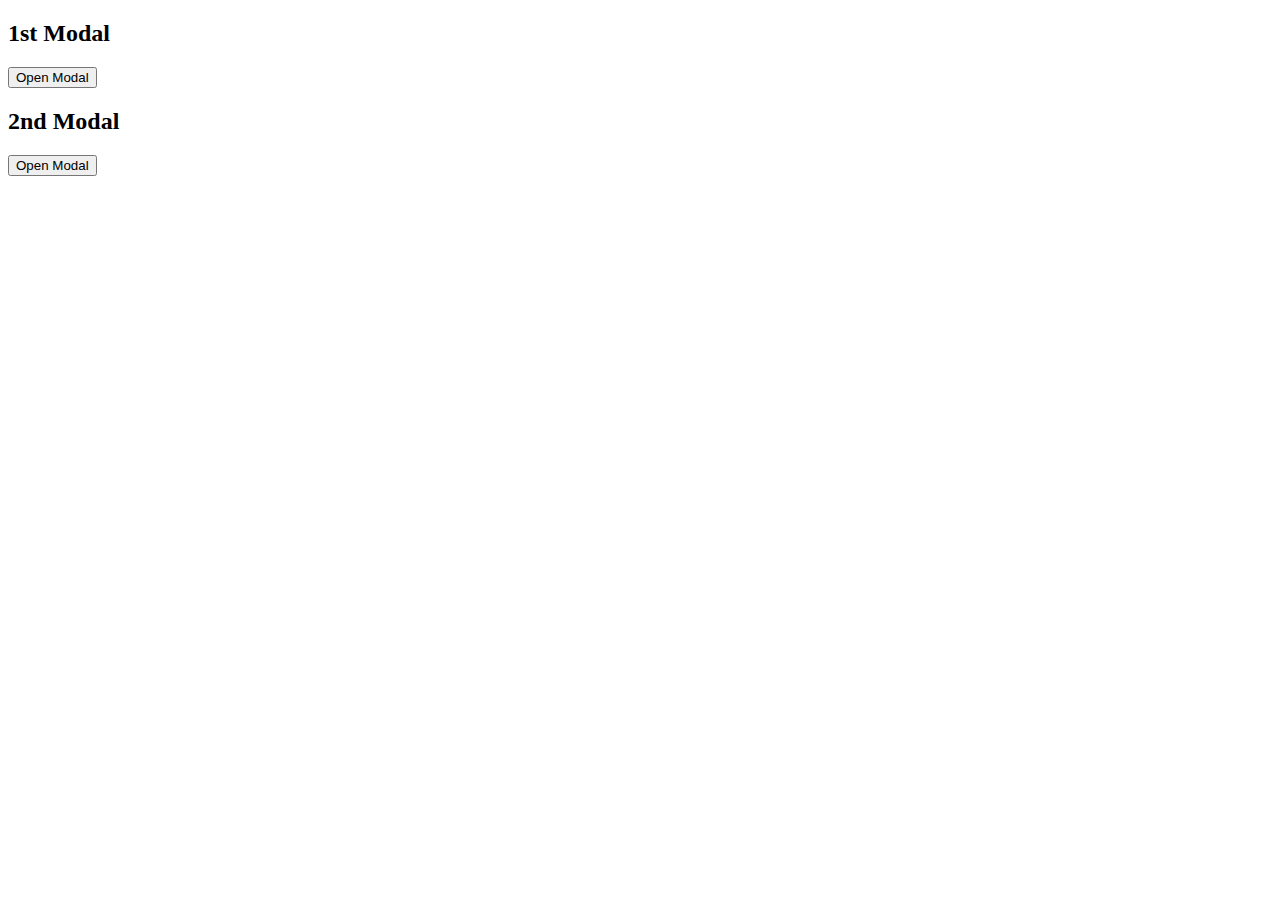
<file: MultipleModals/index.html>
<!DOCTYPE html>
<html lang="en">
<head>
  <meta charset="UTF-8">
  <meta name="viewport" content="width=device-width, initial-scale=1.0">
  <title>Multiple Modals</title>
  <link rel="stylesheet" href="styles.css">
</head>
<body>
  <h2>1st Modal</h2>

<!-- Trigger/Open The Modal -->
<button class="modal-button" href="#myModal1">Open Modal</button>

<!-- The Modal -->
<div id="myModal1" class="modal">

  <!-- Modal content -->
  <div class="modal-content">
    <div class="modal-header">
      <span class="close">×</span>
      <h2>Modal Header</h2>
    </div>
    <div class="modal-body">
      <p>Lorem ipsum dolor sit amet consectetur adipisicing elit. Veritatis repudiandae perferendis quaerat rem, ducimus sequi optio quam quas possimus minima nulla qui officiis amet ipsa ratione hic deleniti beatae quo.</p>
      <p>Lorem ipsum dolor sit amet, consectetur adipisicing elit. Velit nostrum tempora officia nisi molestiae veritatis distinctio quam, nemo sapiente eum.</p>
    </div>
    <div class="modal-footer">
      <h3>Modal Footer</h3>
    </div>
  </div>

</div>

<h2>2nd Modal</h2>

<!-- Trigger/Open The Modal -->
<button class="modal-button" href="#myModal2">Open Modal</button>

<!-- The Modal -->
<div id="myModal2" class="modal">

  <!-- Modal content -->
  <div class="modal-content">
    <div class="modal-header">
      <span class="close">×</span>
      <h2>Modal Header</h2>
    </div>
    <div class="modal-body">
      <p>Lorem ipsum dolor sit, amet consectetur adipisicing elit. Sunt omnis fuga corporis laborum tempora unde? Laudantium quo, libero nemo tempora labore iste soluta, modi, quasi expedita a blanditiis ratione quos.</p>
      <p>Lorem, ipsum dolor sit amet consectetur adipisicing elit. Facere, voluptatum.</p>
    </div>
    <div class="modal-footer">
      <h3>Modal Footer</h3>
    </div>
  </div>

</div>

<script src="main.js"></script>
</body>
</html>
</file>
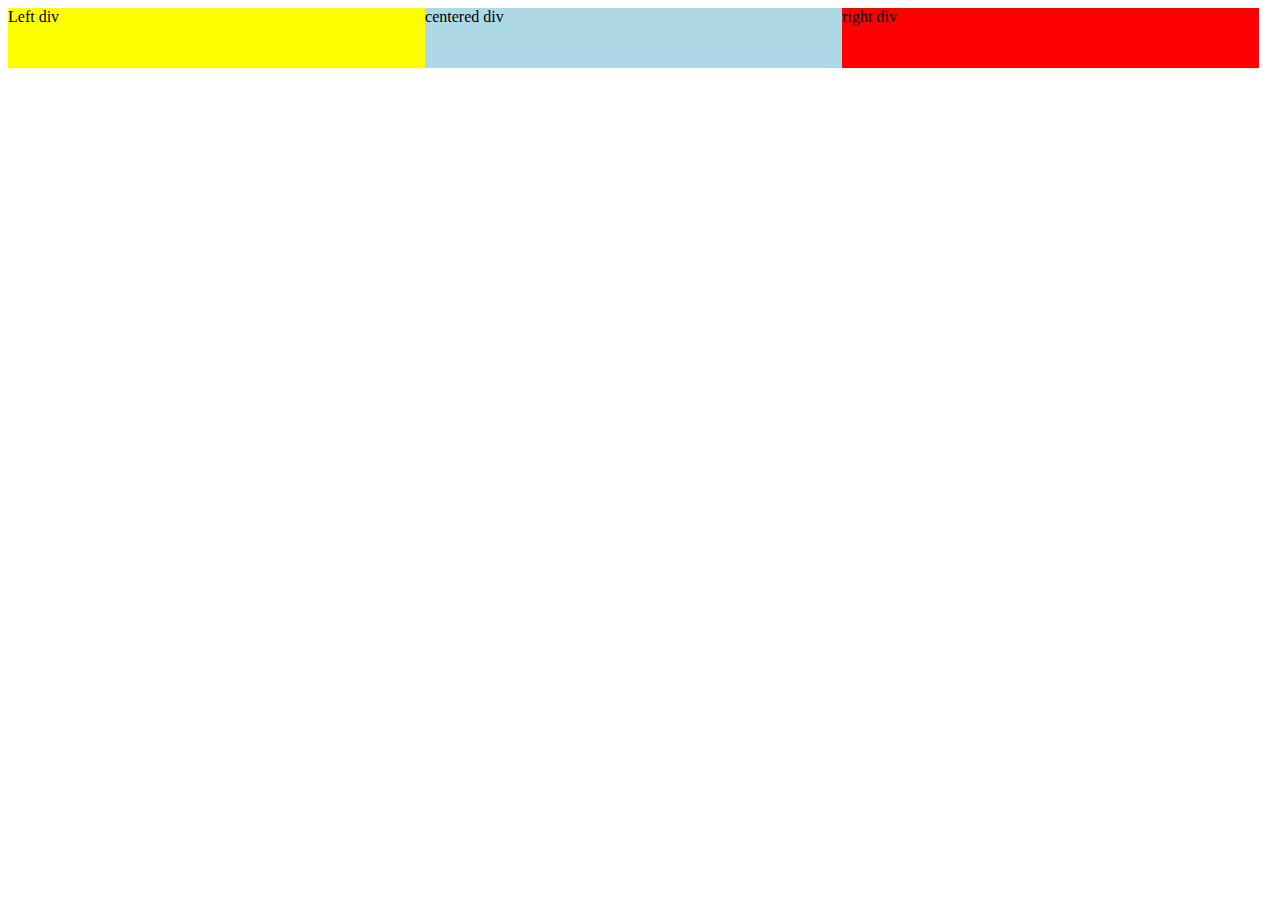
<file: HTML-CSS-Flexbox-Grid/flexbox.html>
<!DOCTYPE html>
<html lang="en">
  <head>
    <meta charset="UTF-8" />
    <meta name="viewport" content="width=device-width, initial-scale=1.0" />
    <meta http-equiv="X-UA-Compatible" content="ie=edge" />
    <title>Flexbox</title>
    <style>
      .container {
        display: flex;
        flex-direction: row;
      }
      .container div {
        width: 33%;
        height: 60px;
      }

      .left {
        background: yellow;
      }
      .right {
        background: red;
      }
      .center {
        background: lightblue;
      }
    </style>
  </head>
  <body>
    <div class="container">
      <div class="left">Left div</div>
      <div class="center">centered div</div>
      <div class="right">right div</div>
    </div>
  </body>
</html>
</file>
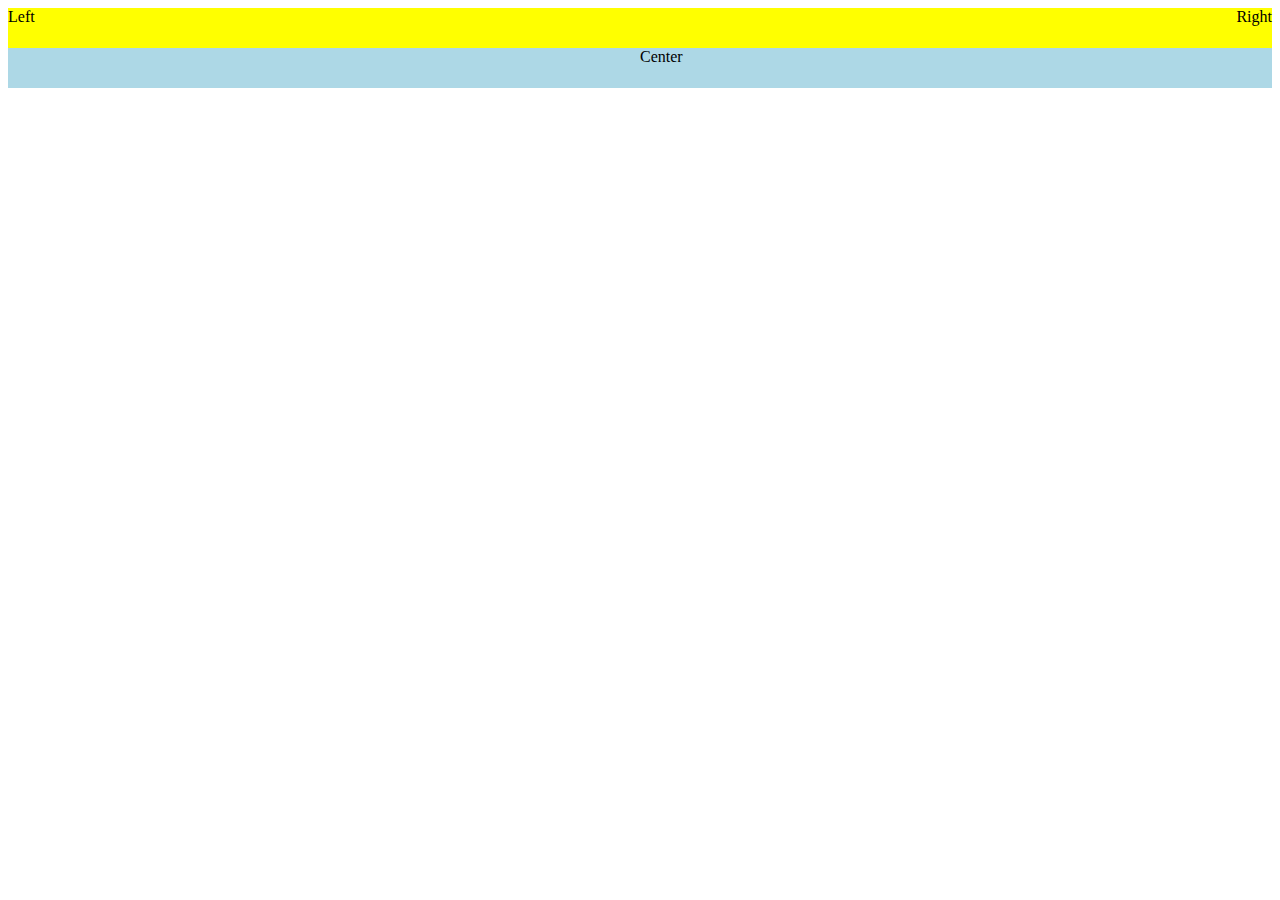
<file: HTML-CSS-Flexbox-Grid/index1.html>
<!DOCTYPE html>
<html lang="en">
  <head>
    <meta charset="UTF-8" />
    <meta name="viewport" content="width=device-width, initial-scale=1.0" />
    <meta http-equiv="X-UA-Compatible" content="ie=edge" />
    <title>Static Template</title>
    <style>
      .container_1 {
        background: yellow;
        width: 100%;
        height: 40px;
      }
      .container_2 {
        background: lightblue;
        width: 100%;
        height: 40px;
      }
      .right {
        float: right;
      }
      .center {
        float: left;
        margin-left: 50%;
      }
      .left {
        float: left;
      }
    </style>
  </head>
  <body>
    <div class="container_1">
      <span class="right">Right</span>

      <span class="left">Left</span>
    </div>
    <div class="container_2">
      <span class="center">Center</span>
    </div>
  </body>
</html>
</file>
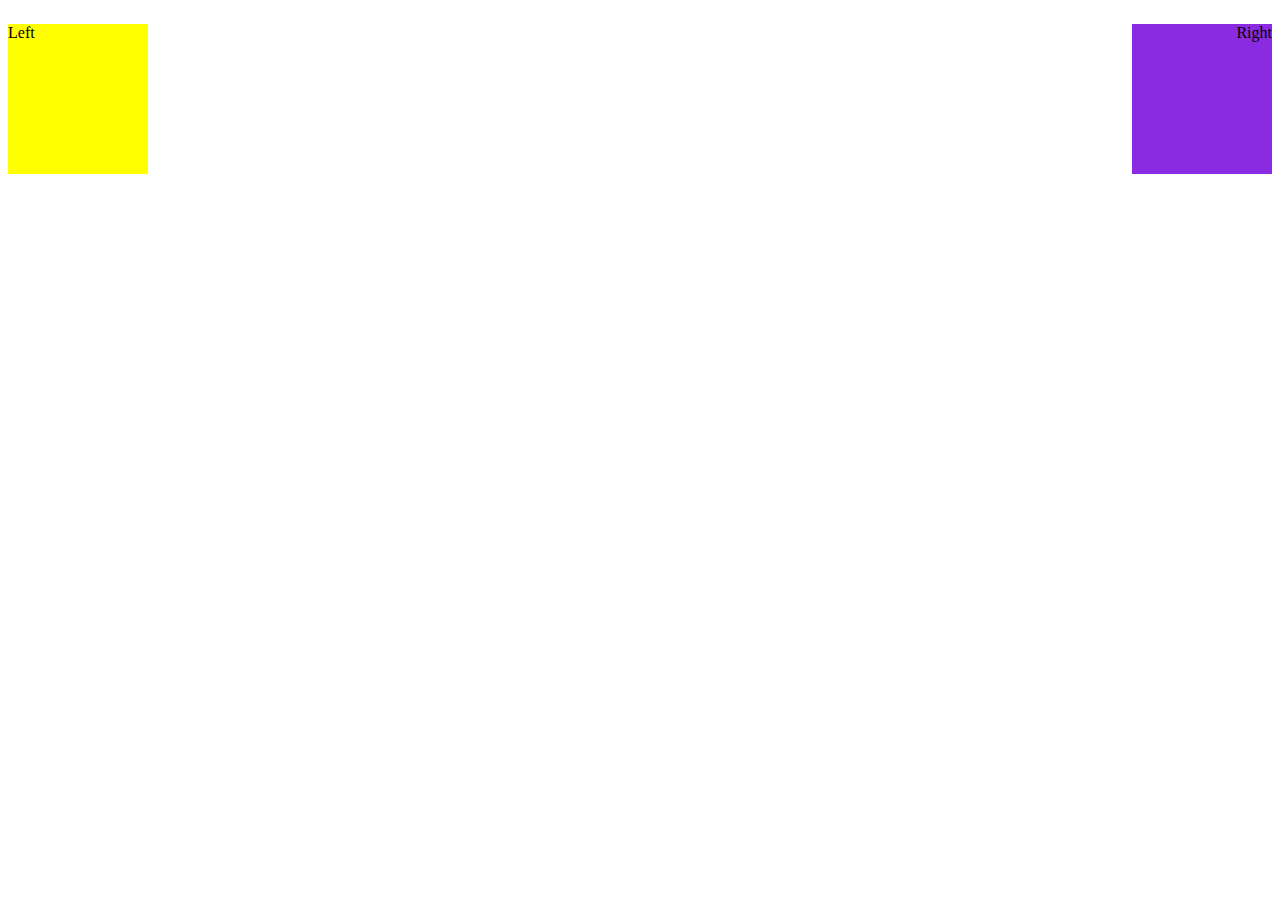
<file: HTML-CSS-Flexbox-Grid/index2.html>
<!DOCTYPE html>
<html lang="en">
  <head>
    <meta charset="UTF-8" />
    <meta name="viewport" content="width=device-width, initial-scale=1.0" />
    <meta http-equiv="X-UA-Compatible" content="ie=edge" />
    <title>Static Template</title>
    <style>
      .right {
        text-align: right;
        background: blueviolet;
        height: 150px;
        width: 140px;
        float: right;
      }

      .left {
        text-align: left;
        background: yellow;
        height: 150px;
        width: 140px;
        float: left;
      }
    </style>
  </head>
  <body>
    <div class="container">
      <p class="right">Right</p>
      <p class="left">Left</p>
    </div>
  </body>
</html>
</file>
<file: MultipleModals/styles.css>
/* The Modal (background) */
.modal {
  display: none; /* Hidden by default */
  position: fixed; /* Stay in place */
  z-index: 1; /* Sit on top */
  padding-top: 100px; /* Location of the box */
  left: 0;
  top: 0;
  width: 100%; /* Full width */
  height: 100%; /* Full height */
  overflow: auto; /* Enable scroll if needed */
  background-color: rgb(0,0,0); /* Fallback color */
  background-color: rgba(0,0,0,0.4); /* Black w/ opacity */
}

/* Modal Content */
.modal-content {
  position: relative;
  background-color: #fefefe;
  margin: auto;
  padding: 0;
  border: 1px solid #888;
  width: 80%;
  box-shadow: 0 4px 8px 0 rgba(0,0,0,0.2),0 6px 20px 0 rgba(0,0,0,0.19);
  -webkit-animation-name: animatetop;
  -webkit-animation-duration: 0.4s;
  animation-name: animatetop;
  animation-duration: 0.4s
}

/* Add Animation */
@-webkit-keyframes animatetop {
  from {top:-300px; opacity:0}
  to {top:0; opacity:1}
}

@keyframes animatetop {
  from {top:-300px; opacity:0}
  to {top:0; opacity:1}
}

/* The Close Button */
.close {
  color: white;
  float: right;
  font-size: 28px;
  font-weight: bold;
}

.close:hover,
.close:focus {
  color: #000;
  text-decoration: none;
  cursor: pointer;
}

.modal-header {
  padding: 2px 16px;
  background-color: #5cb85c;
  color: white;
}

.modal-body {padding: 2px 16px;}

.modal-footer {
  padding: 2px 16px;
  background-color: #5cb85c;
  color: white;
}
</file>
